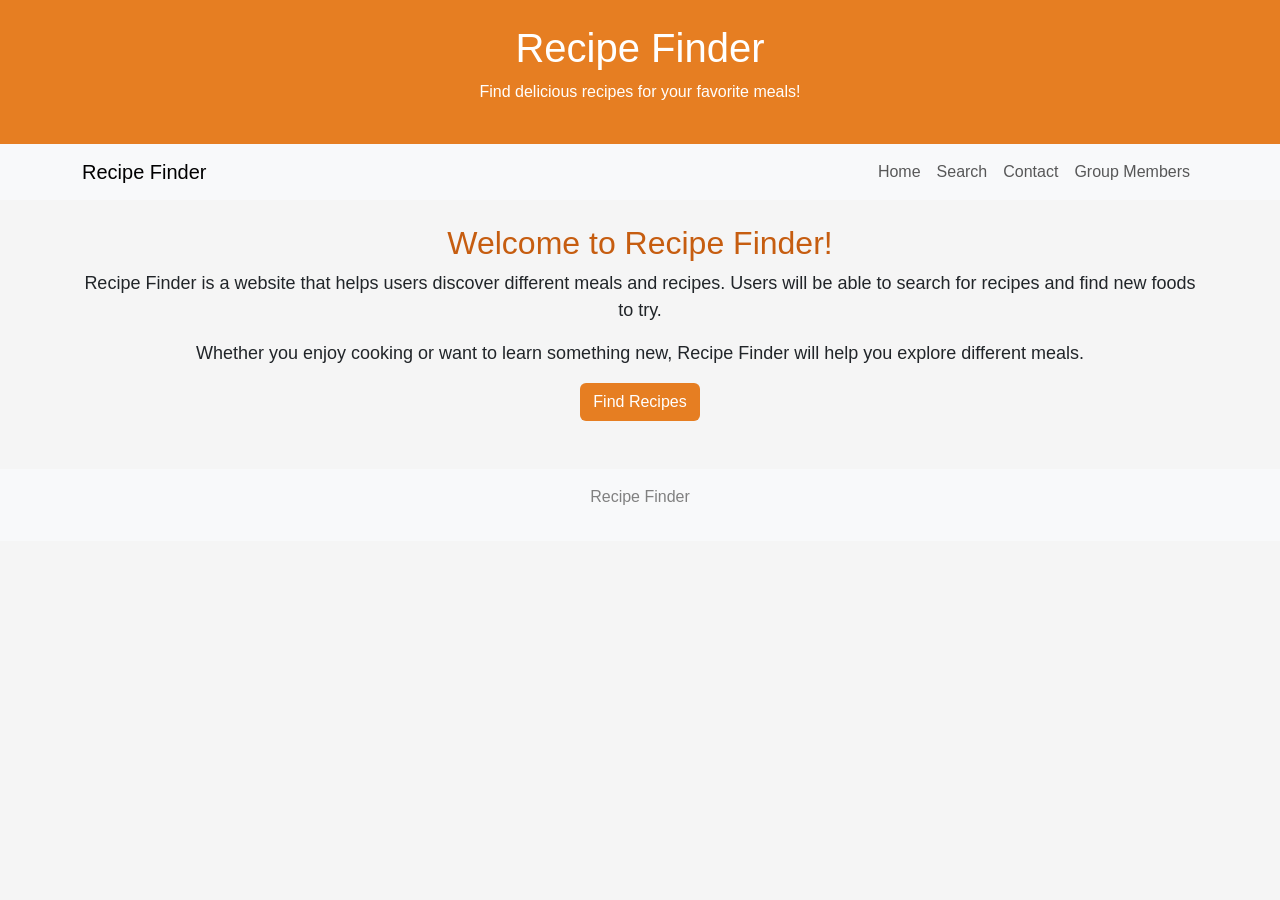
<file: index.html>
<!DOCTYPE html>
<html lang="en">
<head>
    <meta charset="UTF-8">
    <meta name="viewport" content="width=device-width, initial-scale=1.0">
    <title>Recipe Finder</title>

    <link href="https://cdn.jsdelivr.net/npm/bootstrap@5.3.3/dist/css/bootstrap.min.css" rel="stylesheet">
    <link rel="stylesheet" href="style.css">
</head>
<body>

    <header class="text-white text-center p-4">
        <h1>Recipe Finder</h1>
        <p>Find delicious recipes for your favorite meals!</p>
    </header>

    <nav class="navbar navbar-expand bg-light">
        <div class="container">
            <a class="navbar-brand" href="index.html">Recipe Finder</a>

            <div class="navbar-nav">
                <a class="nav-link" href="index.html">Home</a>
                <a class="nav-link" href="search.html">Search</a>
                <a class="nav-link" href="contact.html">Contact</a>
                <a class="nav-link" href="members.html">Group Members</a>
            </div>
        </div>
    </nav>

    <main class="container mt-4 text-center">
        <h2>Welcome to Recipe Finder!</h2>

        <p>
            Recipe Finder is a website that helps users
            discover different meals and recipes.
            Users will be able to search for recipes
            and find new foods to try.
        </p>

        <p>
            Whether you enjoy cooking or want to learn
            something new, Recipe Finder will help
            you explore different meals.
        </p>

        <a href="search.html" class="btn recipe-btn">
            Find Recipes
        </a>
    </main>

    <footer class="text-center mt-5 p-3 bg-light">
        <p>Recipe Finder</p>
    </footer>

</body>
</html>
</file>
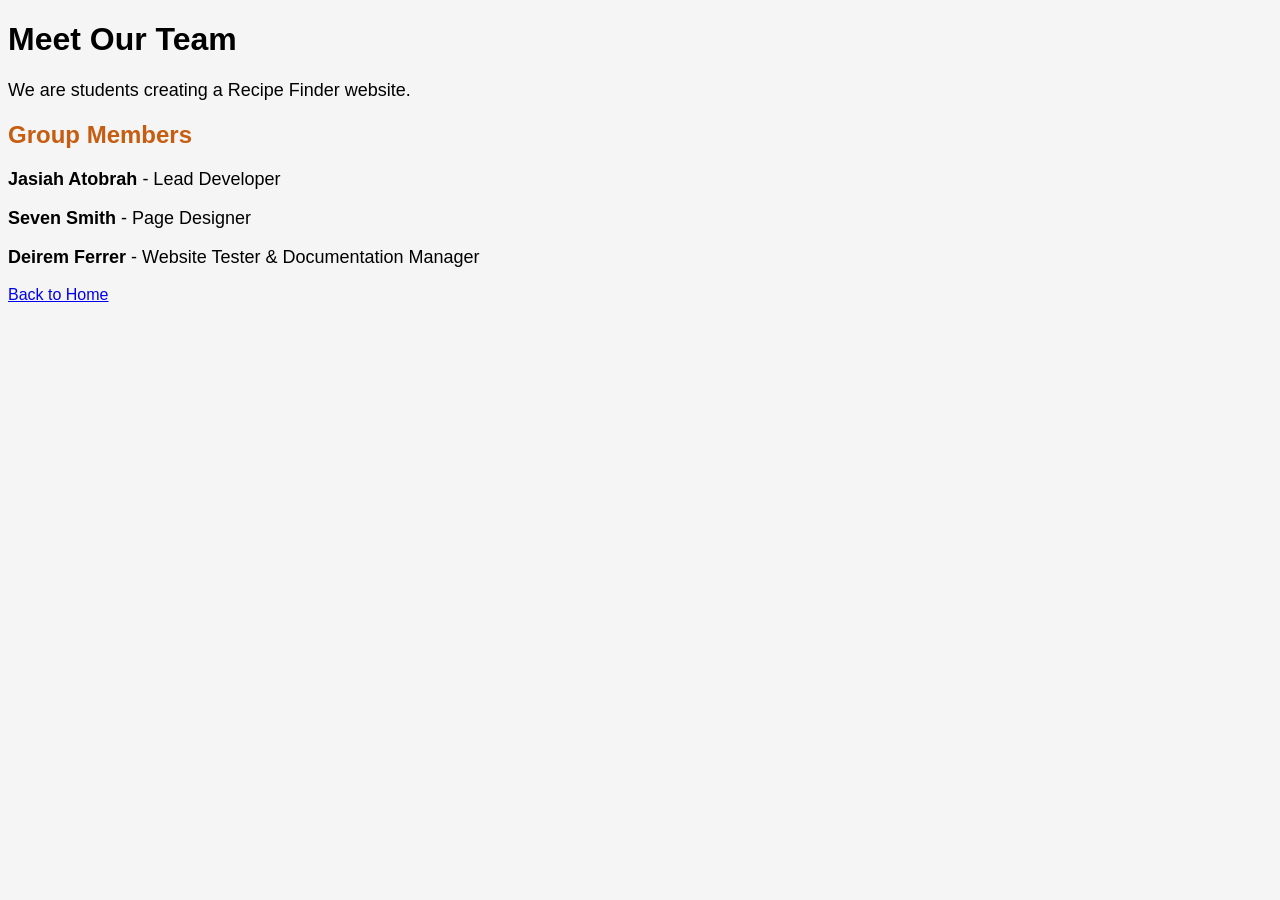
<file: members.html>
<!DOCTYPE html>
<html lang="en">
<head>
    <meta charset="UTF-8">
    <meta name="viewport" content="width=device-width, initial-scale=1.0">
    <title>Our Team - Recipe Finder</title>
    <link rel="stylesheet" href="style.css">
</head>
<body>
    <main class="container text-center mt-5">
        <h1>Meet Our Team</h1>
        <p>We are students creating a Recipe Finder website.</p>

        <h2>Group Members</h2>
        <p><strong>Jasiah Atobrah</strong> - Lead Developer</p>
        <p><strong>Seven Smith</strong> - Page Designer</p>
        <p><strong>Deirem Ferrer</strong> - Website Tester & Documentation Manager</p>

        <a href="index.html">Back to Home</a>
    </main>
</body>
</html>
</file>
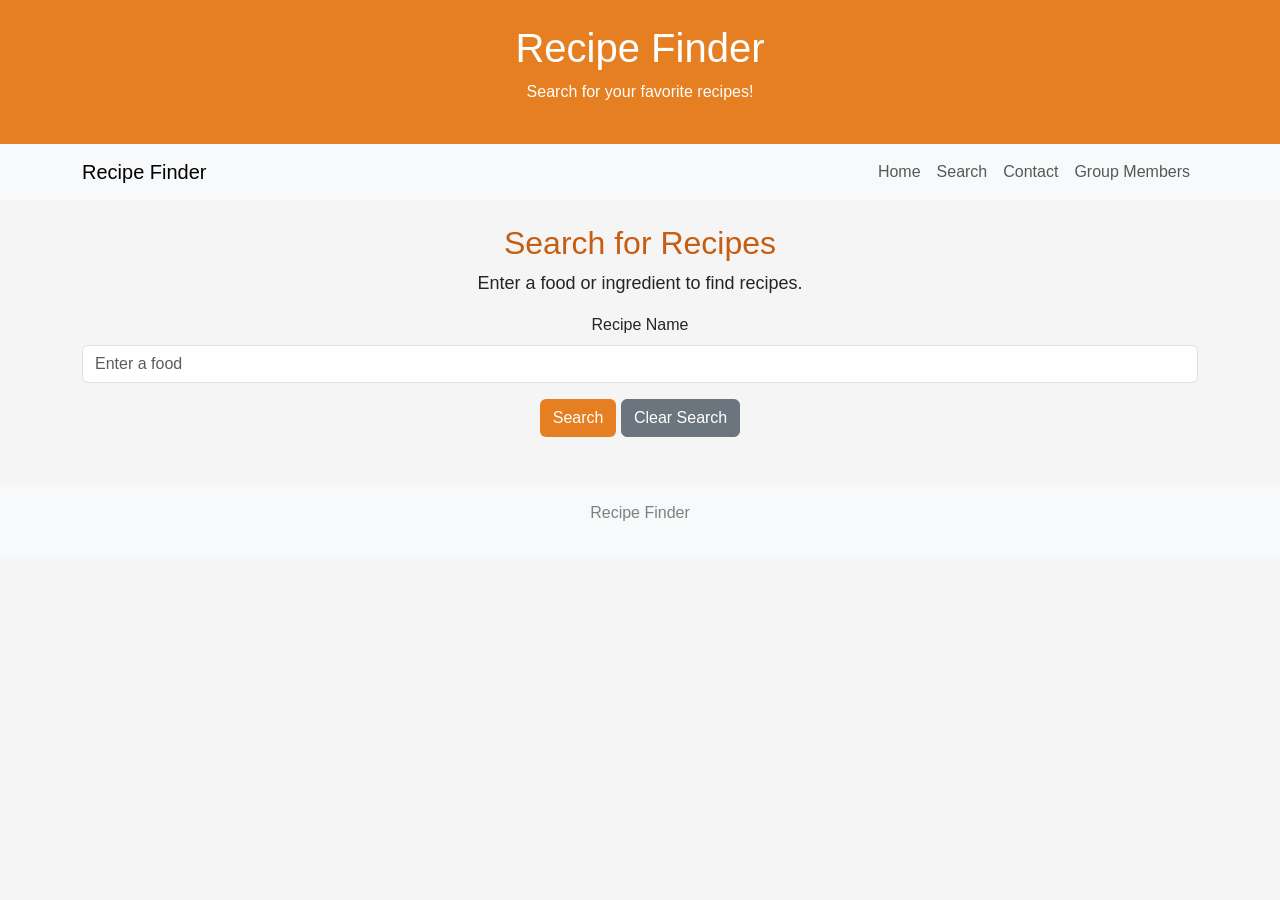
<file: search.html>
<!DOCTYPE html>
<html lang="en">
<head>
    <meta charset="UTF-8">
    <meta name="viewport" content="width=device-width, initial-scale=1.0">
    <title>Search Recipes</title>

    <link href="https://cdn.jsdelivr.net/npm/bootstrap@5.3.3/dist/css/bootstrap.min.css" rel="stylesheet">
    <link rel="stylesheet" href="style.css">
</head>
<body>

    <header class="text-white text-center p-4">
        <h1>Recipe Finder</h1>
        <p>Search for your favorite recipes!</p>
    </header>

    <nav class="navbar navbar-expand bg-light">
        <div class="container">
            <a class="navbar-brand" href="index.html">Recipe Finder</a>

            <div class="navbar-nav">
                <a class="nav-link" href="index.html">Home</a>
                <a class="nav-link" href="search.html">Search</a>
                <a class="nav-link" href="contact.html">Contact</a>
                <a class="nav-link" href="members.html">Group Members</a>
            </div>
        </div>
    </nav>

    <main class="container mt-4 text-center">
        <h2>Search for Recipes</h2>

        <p>Enter a food or ingredient to find recipes.</p>

        <div class="mb-3">
            <label for="recipeInput" class="form-label">Recipe Name</label>
            <input type="text" id="recipeInput" class="form-control" placeholder="Enter a food">
        </div>

        <button id="searchBtn" class="btn recipe-btn">
            Search
        </button>
        <button id="clearBtn" class="btn btn-secondary">
    Clear Search
        </button>

        <div id="results" class="mt-4"></div>
    </main>

    <footer class="text-center mt-5 p-3 bg-light">
        <p>Recipe Finder</p>
    </footer>

    <script src="script.js"></script>

</body>
</html>
</file>
<file: style.css>
body {
    background-color: #f5f5f5;
    font-family: Arial, sans-serif;
}

header {
    background-color: #e67e22;
}

h2 {
    color: #c65d10;
}

main p {
    font-size: 18px;
}

.recipe-btn {
    background-color: #e67e22;
    color: white;
}

.recipe-btn:hover {
    background-color: #c65d10;
    color: white;
}

footer {
    color: gray;
}
</file>
